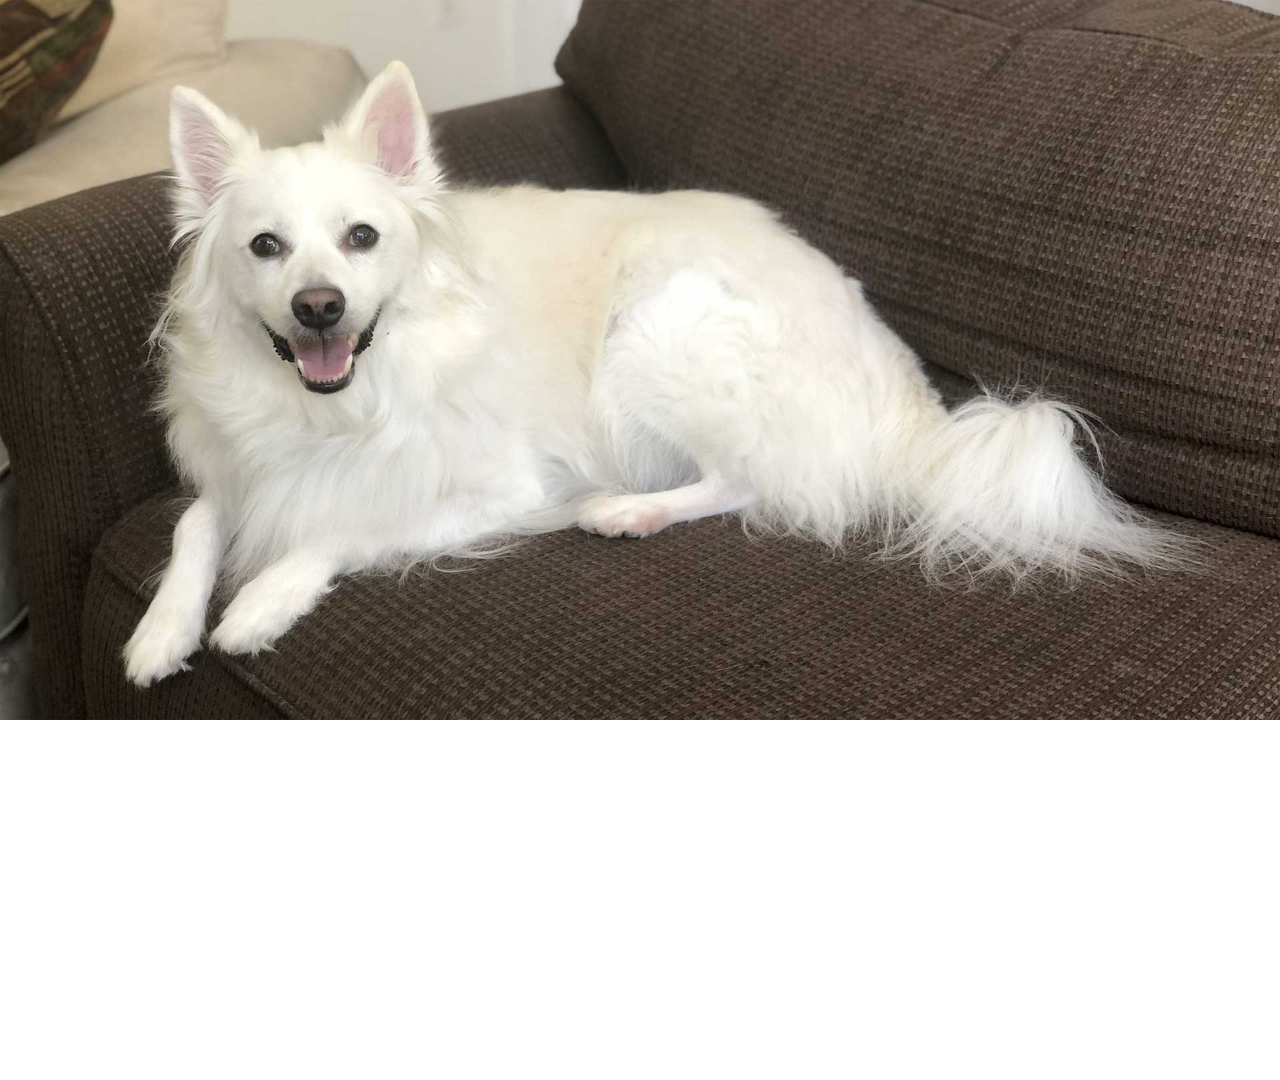
<file: index.html>
<html>
  <head>
    <link href="css/styles.css" rel="stylesheet" />
  </head>
  <body>
    <ul id="slides">
      <li class="slide showing"><img src="images/casper-01.jpg" /></li>
      <li class="slide"><img src="images/jackson-01.jpg" /></li>
      <li class="slide"><img src="images/jackson-casper-01.jpg" /></li>
      <li class="slide"><img src="images/jackson-casper-02.jpg" /></li>
      <li class="slide"><img src="images/jackson-casper-03.jpg" /></li>
    </ul>
    <script type="text/javascript">
      var slides = document.querySelectorAll('#slides .slide');
      var currentSlide = 0;
      var slideInterval = setInterval(nextSlide,3000);

      function nextSlide() {
        slides[currentSlide].className = 'slide';
        currentSlide = (currentSlide+1)%slides.length;
        slides[currentSlide].className = 'slide showing';
      }
    </script>
  </body>
</html>
</file>
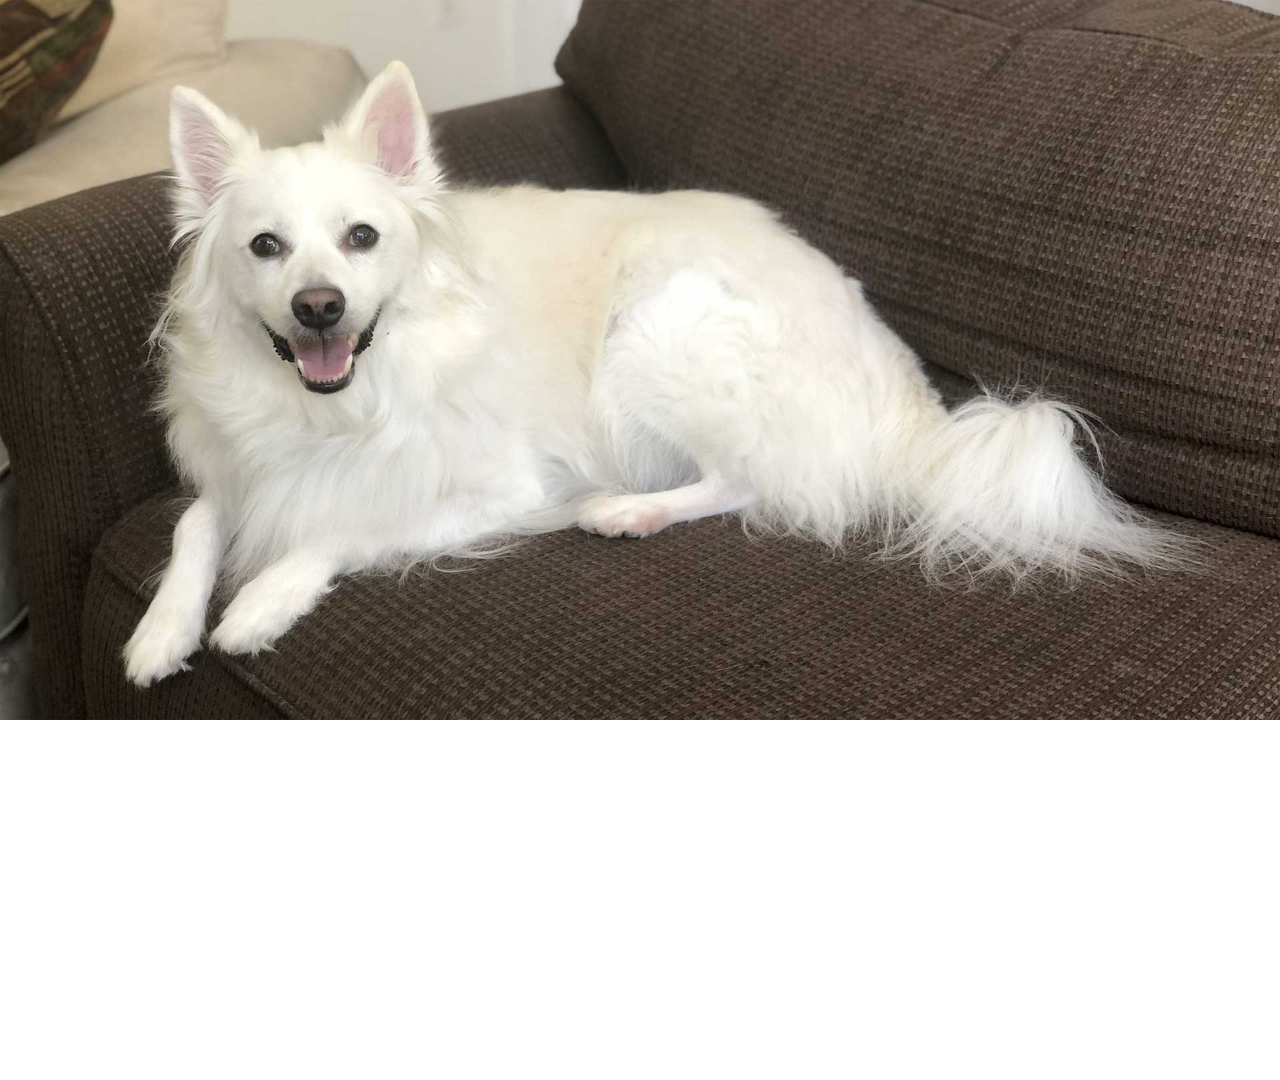
<file: static.html>
<html>
  <head>
    <link href="css/styles.css" rel="stylesheet" />
  </head>
  <body>
    <ul id="slides">
      <li class="slide showing"><img src="images/casper-01.jpg" /></li>
      <li class="slide"><img src="images/jackson-01.jpg" /></li>
      <li class="slide"><img src="images/jackson-casper-01.jpg" /></li>
      <li class="slide"><img src="images/jackson-casper-02.jpg" /></li>
      <li class="slide"><img src="images/jackson-casper-03.jpg" /></li>
    </ul>
  </body>
</html>
</file>
<file: css/styles.css>
body {
  margin:0;
  padding:0;
}
img {
  display: block;
  width:100%;
  height: auto;
}
#slides {
    position: relative;
    height: 1080px;
    padding: 0px;
    margin: 0px;
    list-style-type: none;
}
.slide {
    position: absolute;
    left: 0px;
    top: 0px;
    width: 100%;
    height: 100%;
    opacity: 0;
    z-index: 1;
    -webkit-transition: opacity 1s;
    -moz-transition: opacity 1s;
    -o-transition: opacity 1s;
    transition: opacity 1s;
}
.showing {
    opacity: 1;
    z-index: 2;
}
</file>
